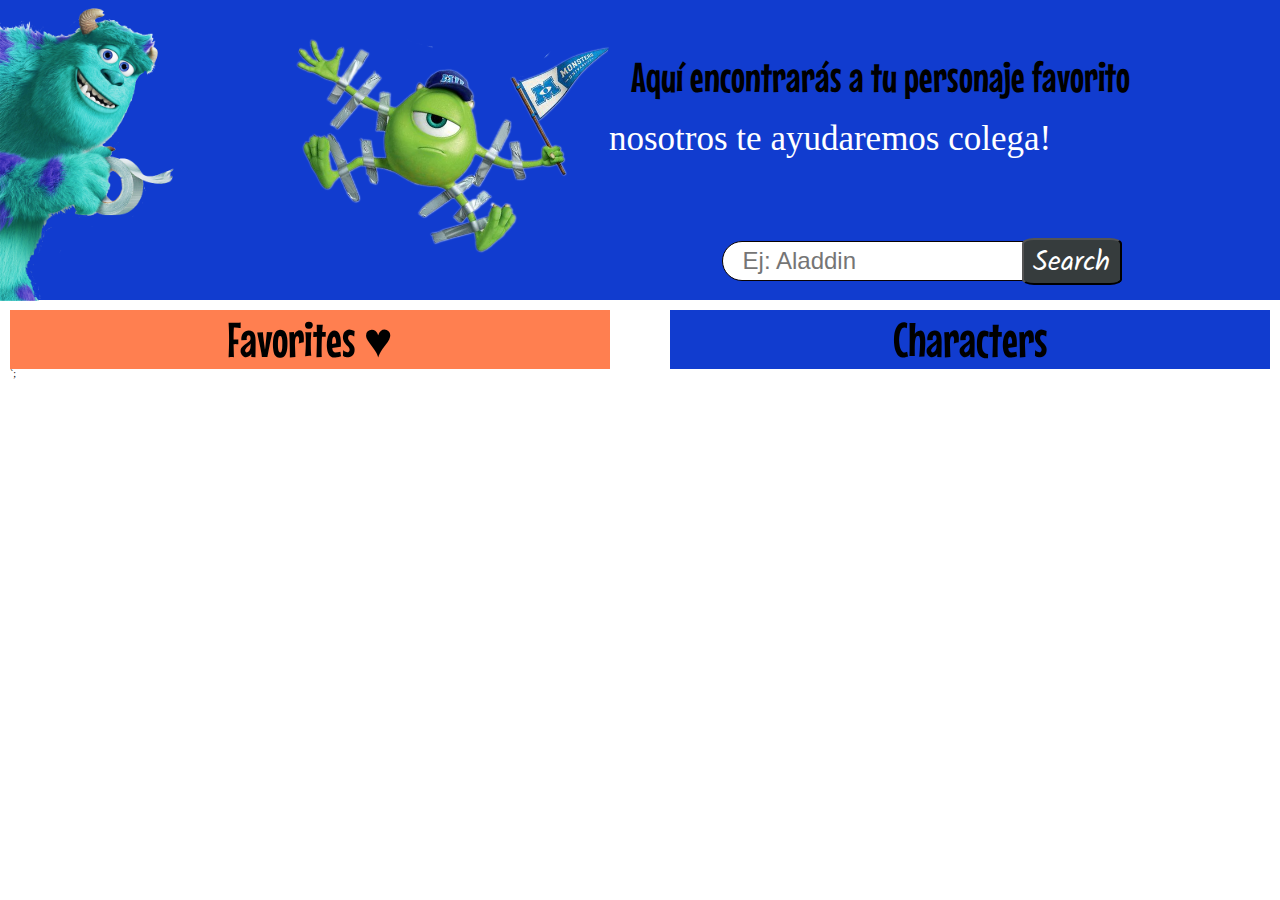
<file: docs/index.html>
<!DOCTYPE html>
<html lang="es">

<head>
  <meta charset="UTF-8" />
  <meta name="viewport" content="width=device-width, initial-scale=1" />
  <title>Tus personajes Disney</title>
  <link rel="preconnect" href="https://fonts.googleapis.com">
  <link rel="preconnect" href="https://fonts.gstatic.com" crossorigin>
  <link href="https://fonts.googleapis.com/css2?family=Kalam&family=Mouse+Memoirs&family=Permanent+Marker&display=swap"
    rel="stylesheet">

  
  <link rel="icon" href="./images/favicon.png" />
  <link rel="stylesheet" href="./assets/index-518ac29a.css">
</head>

<body>
  <!-- <div class="page">
      <header>
 
</header>

      <main>
  
</main>

      <footer class="page__footer">
  <small>
    &copy; Todos los derechos reservados
    
  </small>
</footer>

    </div> -->

  <header class="header">
    <figure class="header__figure">

      <img class="header__img2" src="./images/img2.png" alt="">

      <img class="header__img3" src="./images/img3.png" alt="">
    </figure>
    <div>
      <p class="header__text">Aquí encontrarás a tu personaje favorito</p>
      <p class="header__text2">nosotros te ayudaremos colega!</p>
    </div>

  </header>

  <main class="main">

    <form class="form js_form">
      <input class="form__input js_inputSearch" type="text" name="" id="" placeholder="Ej: Aladdin">
      <input class="form__button js_buttonSearch" type="submit" value="Search">
    </form>
    <section class="characters">
      <section class="characters__list"> <!--LISTADO-->
        <h2 class="characters__tittle">Characters</h2>

        <ul class="characters__ul js_listCharactersCards">

        </ul>
      </section>

      <section class="characters__favorites"> <!--FAVORITOS-->
        <h2 class="characters__tittleF">Favorites ♥ </h2>
        <ul class="characters__cards--favorites js_listFavorites">
          <!-- <li class="characters__cards js_liCharacters"> 
            <h3 class="characters__text">${favoritesData.name}</h3>
            <img class="characters__img" src="${favoritesData.imageUrl}" alt="Imagen de un personaje Disney"> -->
          </li>
          `;
        </ul>
      </section>

    </section>
  </main>


  <script src="./js/main.js"></script>
</body>

</html>
</file>
<file: docs/assets/index-518ac29a.css>
*{box-sizing:border-box;margin:0;padding:0}:root{font-size:62.5%}html,body,div,span,applet,object,iframe,h1,h2,h3,h4,h5,h6,p,blockquote,pre,a,abbr,acronym,address,big,cite,code,del,dfn,em,img,ins,kbd,q,s,samp,small,strike,strong,sub,sup,tt,var,b,u,i,center,dl,dt,dd,ol,ul,li,fieldset,form,label,legend,table,caption,tbody,tfoot,thead,tr,th,td,article,aside,canvas,details,embed,figure,figcaption,footer,header,hgroup,menu,nav,output,ruby,section,summary,time,mark,audio,video{margin:0;padding:0;border:0;font-size:100%;font:inherit;vertical-align:baseline}article,aside,details,figcaption,figure,footer,header,hgroup,menu,nav,section{display:block}body{line-height:1}ol,ul{list-style:none}blockquote,q{quotes:none}blockquote:before,blockquote:after,q:before,q:after{content:"";content:none}table{border-collapse:collapse;border-spacing:0}.form{position:absolute;left:49%;top:19%;transform:translate(-50%,-50%);padding:10px;display:flex;justify-content:center;align-items:center}.form__input{outline:none;box-sizing:border-box;height:34px;width:270px;padding:0 20px;color:#000;border-radius:50px;font-size:20px;border:solid rgb(9,2,2) 1px;transition:all .7s ease}.form__button{position:absolute;right:10px;width:80px;height:40px;font-family:Kalam,cursive;background-color:#363c3d;border-radius:12%;cursor:pointer;color:#fff;font-size:24px}@media (min-width: 768px){.form{left:72%;top:29%}.form__input{height:40px;width:400px;font-size:24px}.form__button{right:10px;width:100px;height:47px;font-size:28px}}.characters{display:flex;flex-direction:row-reverse;justify-content:space-between;padding:10px}.characters__list{display:flex;flex-direction:column;width:146px}.characters__tittle{font-family:Mouse Memoirs,sans-serif;font-size:25px;background-color:#113ccf;padding:5px;text-align:center}.characters__cards{border:solid 1px #999;background-color:#b6bac7;border-radius:4%;display:flex;align-items:center;flex-direction:column;margin:8px 8px 9px 5px;overflow:hidden}.characters__text-card{font-family:Mouse Memoirs,sans-serif;font-size:20px;margin:4px 0 0 5px}.characters__img-card{height:100px;border-radius:4%;margin:3px 8px 9px 5px}.characters__favorites{width:146px}.characters__favorites--selected{opacity:50%;border-radius:45%}.characters__tittleF{font-family:Mouse Memoirs,sans-serif;font-size:25px;background-color:coral;padding:5px;text-align:center}@media (min-width: 768px){.characters__list{margin-left:10px;width:600px}.characters__ul{display:grid;grid-template-columns:repeat(2,300px)}.characters__tittle{font-size:49px}.characters__text-card{font-size:40px;margin:10px 0 5px 5px}.characters__img-card{height:200px;margin:10px 0 5px 5px}.characters__favorites{width:600px}.characters__tittleF{font-size:49px;padding:5px}}.header{background-color:#113ccf;height:170px;display:flex;justify-content:space-between}.header__figure{display:flex;justify-content:space-between}.header__img2{height:170px;margin-right:15px}.header__img3{margin-top:-13px;height:160px;transform:rotate(18deg)}.header__text,.header__text2{visibility:hidden}@media (min-width: 768px){.header{height:300px;display:flex;justify-content:space-between}.header__figure{display:flex;justify-content:space-between}.header__img2{height:301px;margin-right:97px}.header__img3{margin-top:-13px;height:302px;transform:rotate(18deg)}.header__text{visibility:inherit;font-family:Mouse Memoirs,sans-serif;font-size:42px;margin:56px 150px 25px -41px}.header__text2{visibility:inherit;font-family:Permanent Marker,cursive;font-size:35px;margin:-2px 0 0 -63px;color:#fff}}.page__footer{position:fixed;left:0;bottom:0;width:100vw;padding:1rem;color:#999}.main__list{padding-left:2rem;padding-bottom:20px}
</file>
